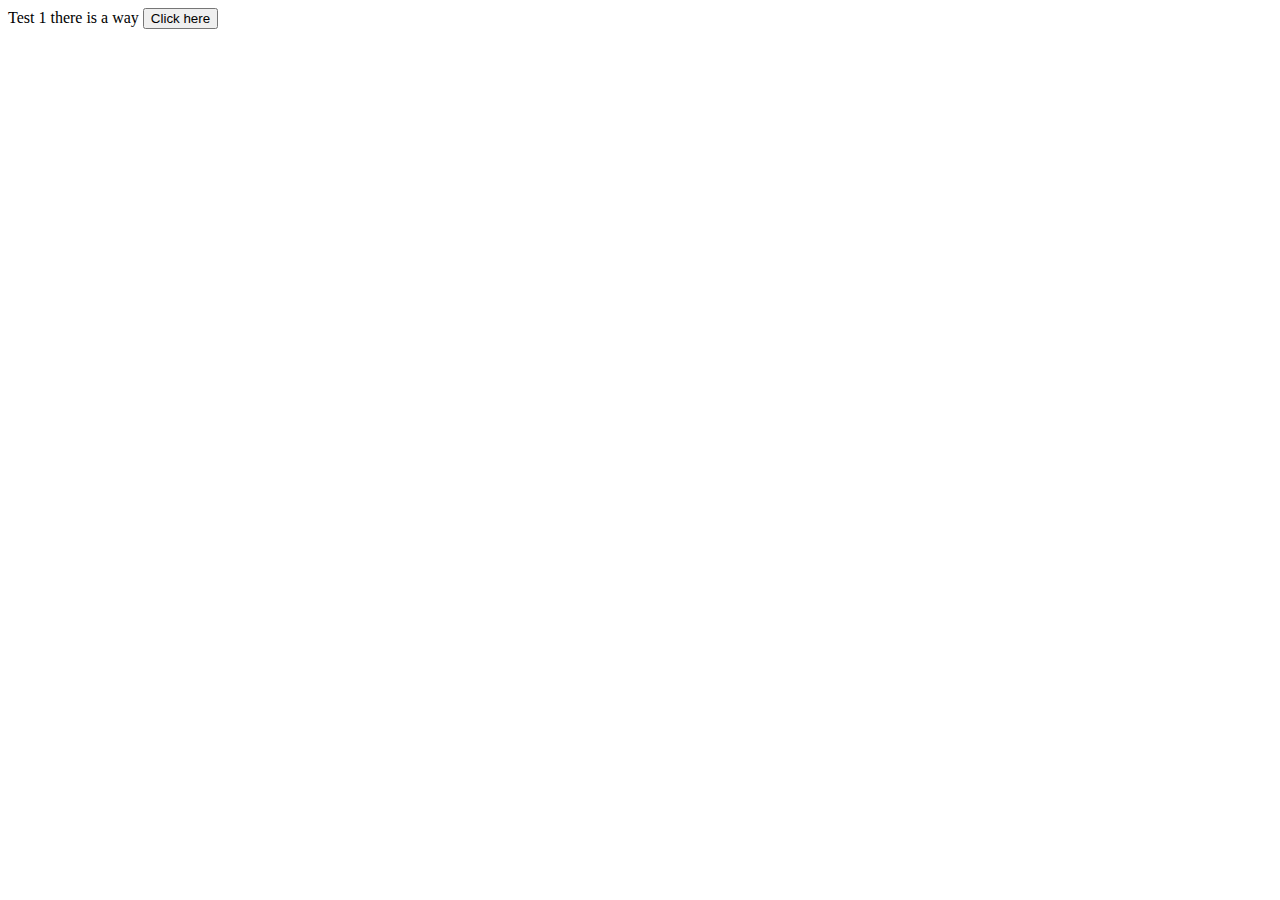
<file: html/start.html>
<!doctype html>
<html>
	<title>Start Javascript Page</title>
	<body onload="window.alert('Welcome to my home page!');"
	<h1 id='header1' onmouseover="myfunction();" onmouseout="myfunction1();">Test 1</h1>
	<script src = "test.js"> </script>	
	<button onclick="myfunction();">
   Click here
</button>

	</body>
</html>
</file>
